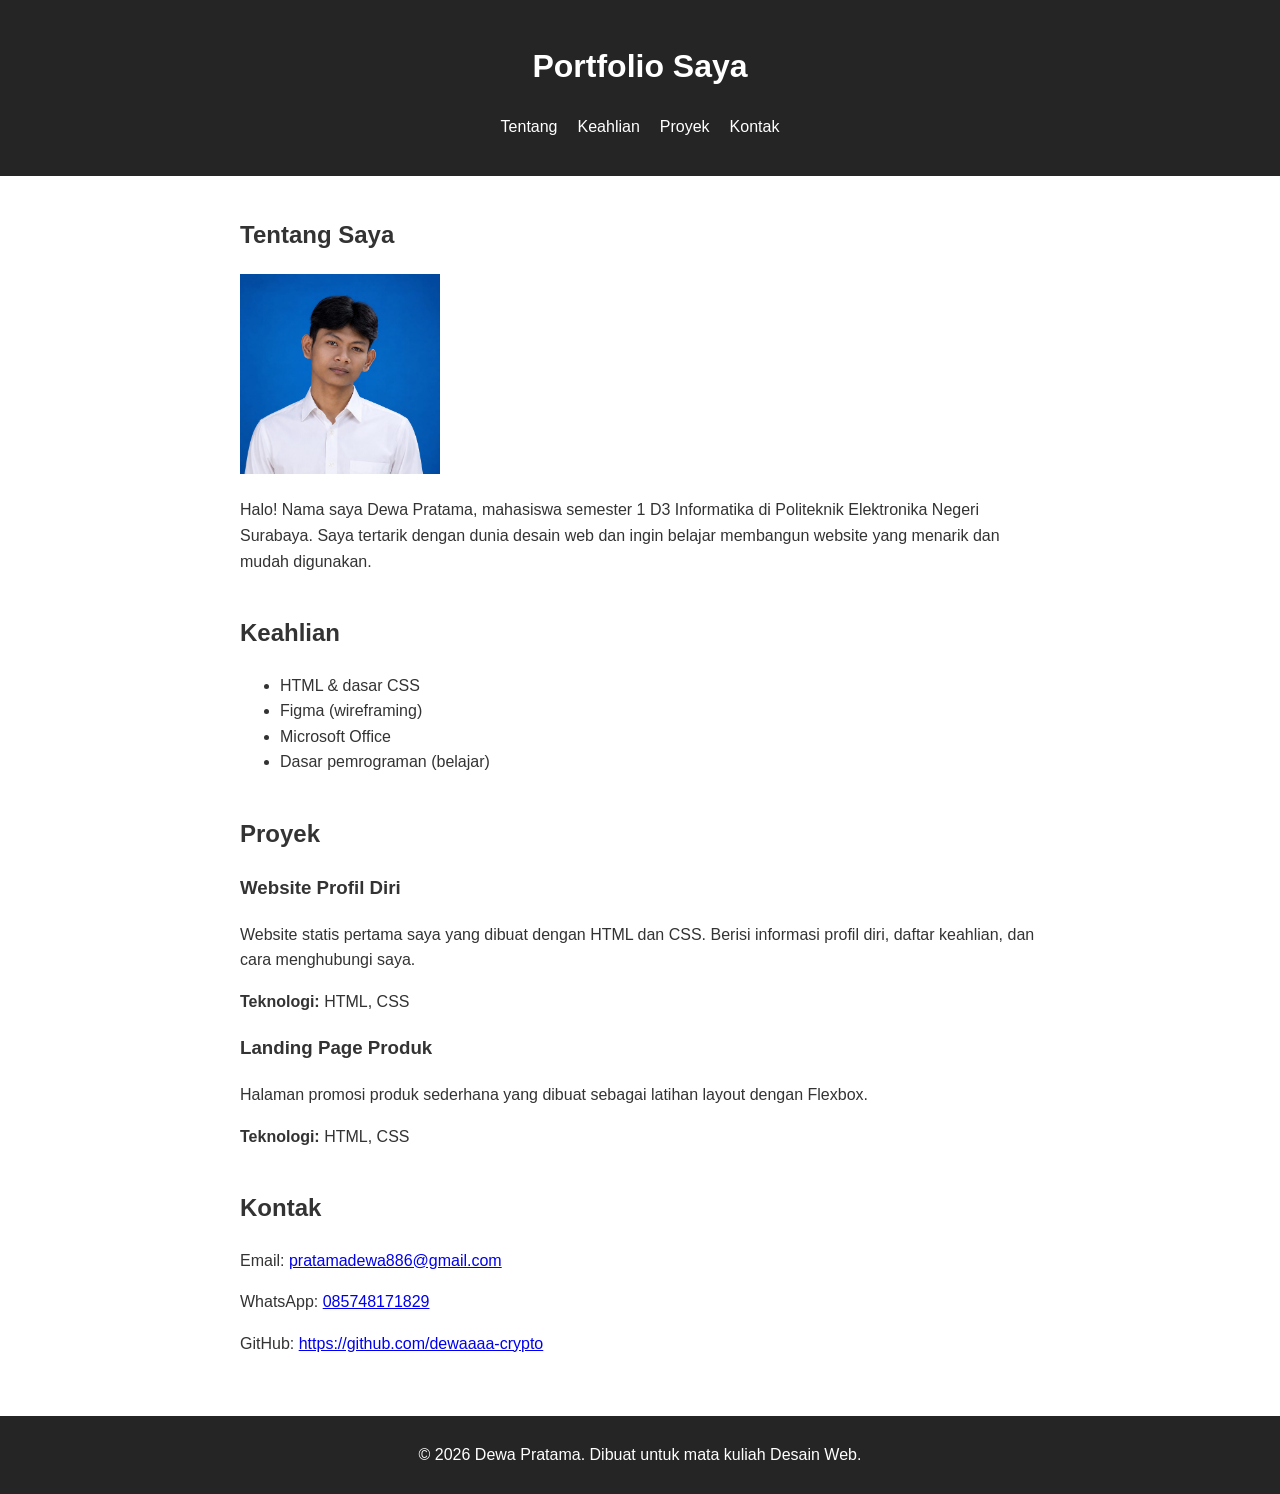
<file: profil.html>
<!DOCTYPE html>
<html lang="id">
<head>
    <meta charset="UTF-8">
    <meta name="viewport" content="width=device-width, initial-scale=1.0">
    <title>Profil Diri — Latihan Semantic HTML</title>
    <link rel="stylesheet" href="style.css">
</head>
<body>

    <!-- HEADER: Berisi navigasi -->
    <header>
        <h1>Portfolio Saya</h1>
        <nav>
            <ul>
                <li><a href="#tentang">Tentang</a></li>
                <li><a href="#keahlian">Keahlian</a></li>
                <li><a href="#proyek">Proyek</a></li>
                <li><a href="#kontak">Kontak</a></li>
            </ul>
        </nav>
    </header>

    <!-- MAIN: Konten utama halaman -->
    <main>

        <!-- SECTION: Tentang Saya -->
        <section id="tentang">
            <h2>Tentang Saya</h2>
         <img src="profil.jpeg" alt="Foto profil" width="200" height="200">
            <p>Halo! Nama saya Dewa Pratama, mahasiswa semester 1
               D3 Informatika di Politeknik Elektronika Negeri Surabaya. Saya tertarik
               dengan dunia desain web dan ingin belajar membangun
               website yang menarik dan mudah digunakan.</p>
        </section>

        <!-- SECTION: Keahlian -->
        <section id="keahlian">
            <h2>Keahlian</h2>
            <ul>
                <li>HTML & dasar CSS</li>
                <li>Figma (wireframing)</li>
                <li>Microsoft Office</li>
                <li>Dasar pemrograman (belajar)</li>
            </ul>
        </section>

        <!-- SECTION: Proyek -->
        <section id="proyek">
            <h2>Proyek</h2>

            <!-- ARTICLE: Konten mandiri tentang 1 proyek -->
            <article>
                <h3>Website Profil Diri</h3>
                <p>Website statis pertama saya yang dibuat dengan HTML
                   dan CSS. Berisi informasi profil diri, daftar
                   keahlian, dan cara menghubungi saya.</p>
                <p><strong>Teknologi:</strong> HTML, CSS</p>
            </article>

            <article>
                <h3>Landing Page Produk</h3>
                <p>Halaman promosi produk sederhana yang dibuat
                   sebagai latihan layout dengan Flexbox.</p>
                <p><strong>Teknologi:</strong> HTML, CSS</p>
            </article>
        </section>

        <!-- SECTION: Kontak -->
        <section id="kontak">
            <h2>Kontak</h2>

<p>
    Email:
    <a href="mailto:pratamadewa886@gmail.com">pratamadewa886@gmail.com</a>
</p>

<p>
    WhatsApp:
    <a href="https://wa.me/6285748171829" target="_blank">
        085748171829
    </a>
</p>

<p>
    GitHub:
    <a href="https://github.com/dewaaaa-crypto" target="_blank">
        https://github.com/dewaaaa-crypto
    </a>
</p>
        </section>

    </main>

    <!-- FOOTER -->
    <footer>
        <p>&copy; 2026 Dewa Pratama. Dibuat untuk mata kuliah Desain Web.</p>
    </footer>

</body>
</html>
</file>
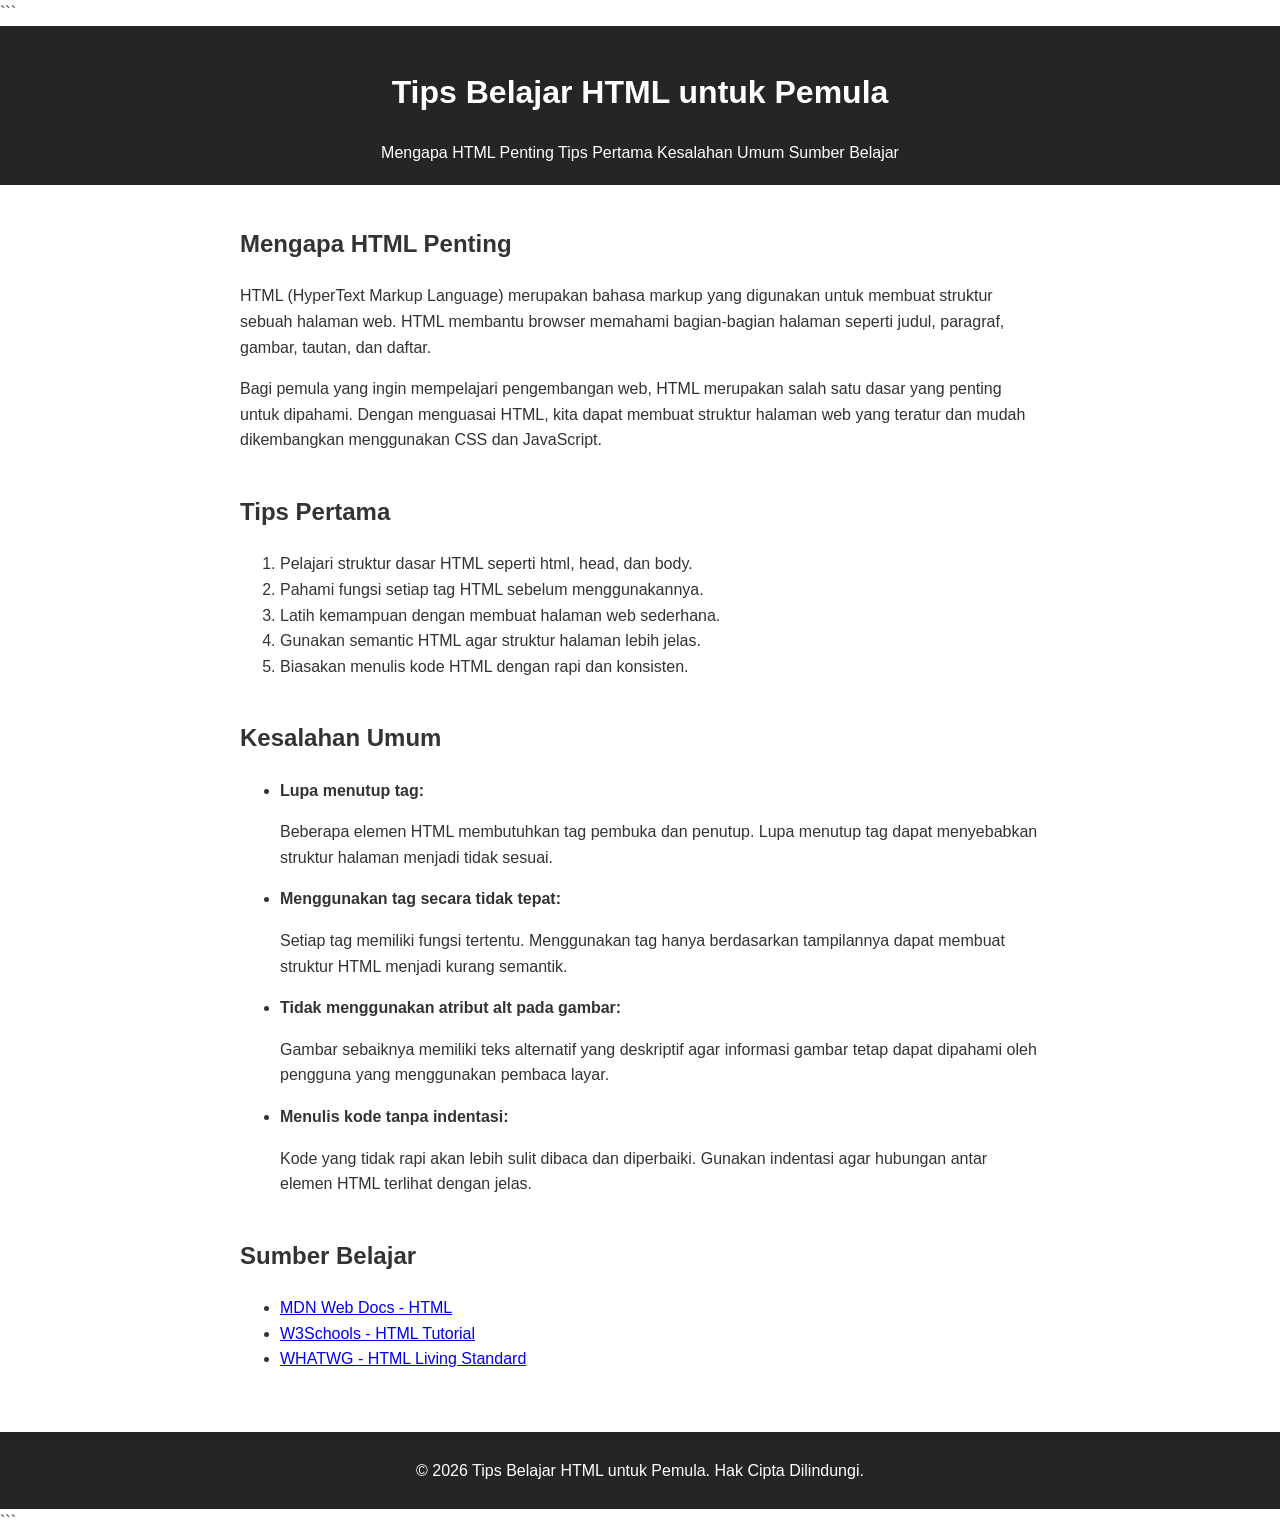
<file: tips.html>
<!DOCTYPE html>

<html lang="id">
<head>
    <meta charset="UTF-8">
    <meta name="viewport" content="width=device-width, initial-scale=1.0">
    <title>Tips Belajar HTML untuk Pemula</title>
    <link rel="stylesheet" href="style.css">
</head>
<body>

```
<header>
    <h1>Tips Belajar HTML untuk Pemula</h1>

    <nav>
        <a href="#mengapa-html">Mengapa HTML Penting</a>
        <a href="#tips-pertama">Tips Pertama</a>
        <a href="#kesalahan-umum">Kesalahan Umum</a>
        <a href="#sumber-belajar">Sumber Belajar</a>
    </nav>
</header>

<main>

    <section id="mengapa-html">
        <h2>Mengapa HTML Penting</h2>

        <p>
            HTML (HyperText Markup Language) merupakan bahasa markup
            yang digunakan untuk membuat struktur sebuah halaman web.
            HTML membantu browser memahami bagian-bagian halaman seperti
            judul, paragraf, gambar, tautan, dan daftar.
        </p>

        <p>
            Bagi pemula yang ingin mempelajari pengembangan web, HTML
            merupakan salah satu dasar yang penting untuk dipahami.
            Dengan menguasai HTML, kita dapat membuat struktur halaman
            web yang teratur dan mudah dikembangkan menggunakan CSS dan
            JavaScript.
        </p>
    </section>

    <section id="tips-pertama">
        <h2>Tips Pertama</h2>

        <ol>
            <li>Pelajari struktur dasar HTML seperti html, head, dan body.</li>
            <li>Pahami fungsi setiap tag HTML sebelum menggunakannya.</li>
            <li>Latih kemampuan dengan membuat halaman web sederhana.</li>
            <li>Gunakan semantic HTML agar struktur halaman lebih jelas.</li>
            <li>Biasakan menulis kode HTML dengan rapi dan konsisten.</li>
        </ol>
    </section>

    <section id="kesalahan-umum">
        <h2>Kesalahan Umum</h2>

        <ul>
            <li>
                <strong>Lupa menutup tag:</strong>
                <p>
                    Beberapa elemen HTML membutuhkan tag pembuka dan
                    penutup. Lupa menutup tag dapat menyebabkan struktur
                    halaman menjadi tidak sesuai.
                </p>
            </li>

            <li>
                <strong>Menggunakan tag secara tidak tepat:</strong>
                <p>
                    Setiap tag memiliki fungsi tertentu. Menggunakan tag
                    hanya berdasarkan tampilannya dapat membuat struktur
                    HTML menjadi kurang semantik.
                </p>
            </li>

            <li>
                <strong>Tidak menggunakan atribut alt pada gambar:</strong>
                <p>
                    Gambar sebaiknya memiliki teks alternatif yang
                    deskriptif agar informasi gambar tetap dapat dipahami
                    oleh pengguna yang menggunakan pembaca layar.
                </p>
            </li>

            <li>
                <strong>Menulis kode tanpa indentasi:</strong>
                <p>
                    Kode yang tidak rapi akan lebih sulit dibaca dan
                    diperbaiki. Gunakan indentasi agar hubungan antar
                    elemen HTML terlihat dengan jelas.
                </p>
            </li>
        </ul>
    </section>

    <section id="sumber-belajar">
        <h2>Sumber Belajar</h2>

        <ul>
            <li>
                <a href="https://developer.mozilla.org/en-US/docs/Web/HTML"
                   target="_blank"
                   rel="noopener noreferrer">
                    MDN Web Docs - HTML
                </a>
            </li>

            <li>
                <a href="https://www.w3schools.com/html/"
                   target="_blank"
                   rel="noopener noreferrer">
                    W3Schools - HTML Tutorial
                </a>
            </li>

            <li>
                <a href="https://html.spec.whatwg.org/"
                   target="_blank"
                   rel="noopener noreferrer">
                    WHATWG - HTML Living Standard
                </a>
            </li>
        </ul>
    </section>

</main>

<footer>
    <p>&copy; 2026 Tips Belajar HTML untuk Pemula. Hak Cipta Dilindungi.</p>
</footer>
```

</body>
</html>
</file>
<file: style.css>
/* Reset dasar */
body {
    font-family: Arial, sans-serif;
    margin: 0;
    padding: 0;
    line-height: 1.6;
    color: #333;
}

/* Header */
header {
    background-color: #252525;
    color: white;
    padding: 20px;
    text-align: center;
}

header nav ul {
    list-style: none;
    padding: 0;
    display: flex;
    justify-content: center;
    gap: 20px;
}

header nav a {
    color: white;
    text-decoration: none;
}

/* Main content */
main {
    max-width: 800px;
    margin: 0 auto;
    padding: 20px;
}

section {
    margin-bottom: 40px;
}

/* Footer */
footer {
    background-color: #252525;
    color: white;
    text-align: center;
    padding: 10px;
}
</file>
